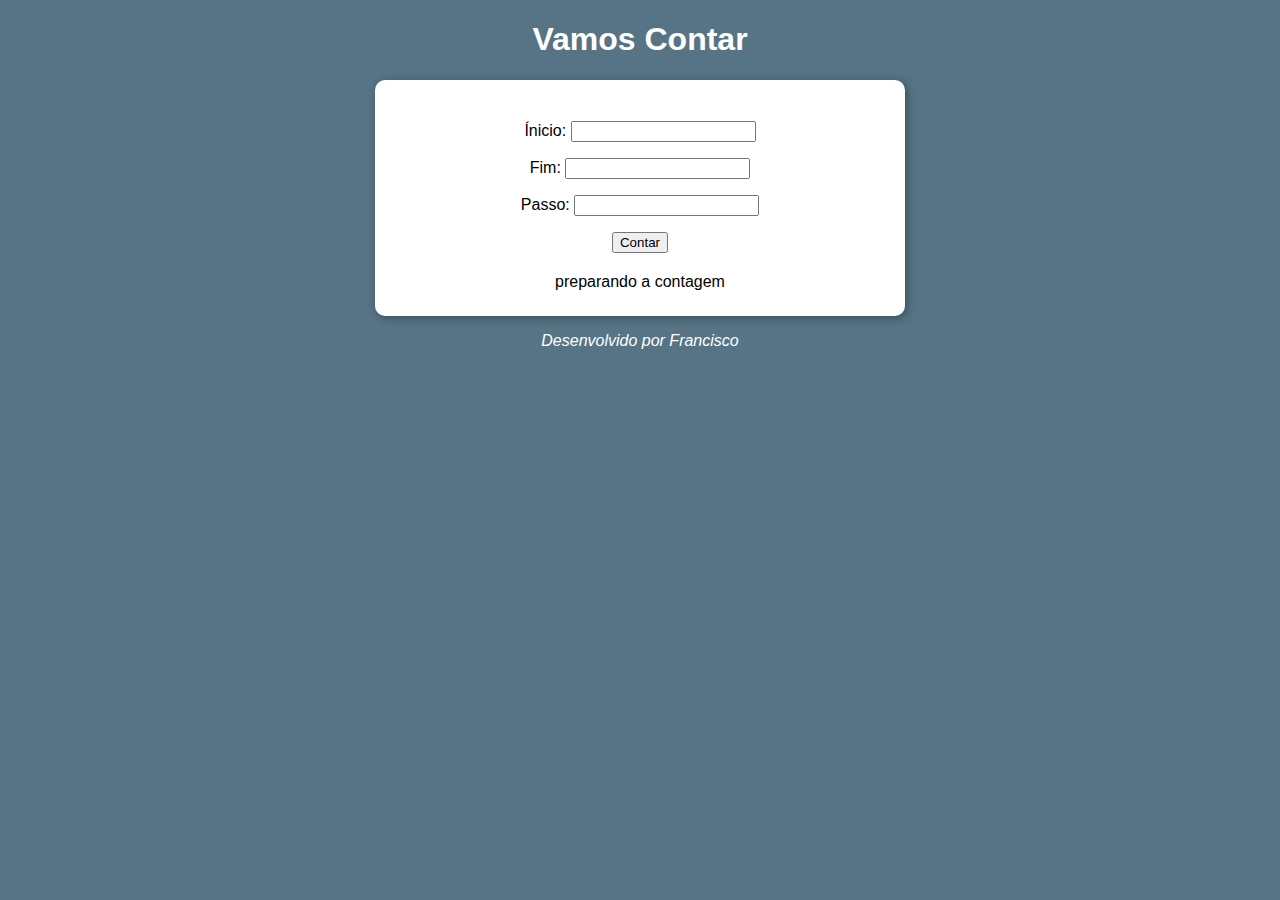
<file: ex003/index.html>
<!DOCTYPE html>
<html lang="pt-br">
<head>
    <meta charset="UTF-8">
    <meta name="viewport" content="width=device-width, initial-scale=1.0">
    <title></title>
    <link rel="stylesheet" href="style.css">
</head>
<body>
    <header>
        <h1>Vamos Contar</h1>
    </header>
    <main>
        <section>
            <div>
                
                <p>
                    Ínicio: <input type="number" name="txtnumero" id="txtnumero1">
                </p>
                <p>
                    Fim: <input type="number" name="txtnumero2" id="txtnumero2">
                </p>
                <p>
                    Passo: <input type="number" name="txtpasso" id="txtpasso">
                </p>
                <input type="button" value="Contar" onclick="contar()"">
            </div>
            <div id="res">
                preparando a contagem
            </div>
        </section>
        <footer>
            <p>Desenvolvido por Francisco</p>
        </footer>
    </main>
    <script src="scriptcontar.js"></script>
</body>
</html>
</file>
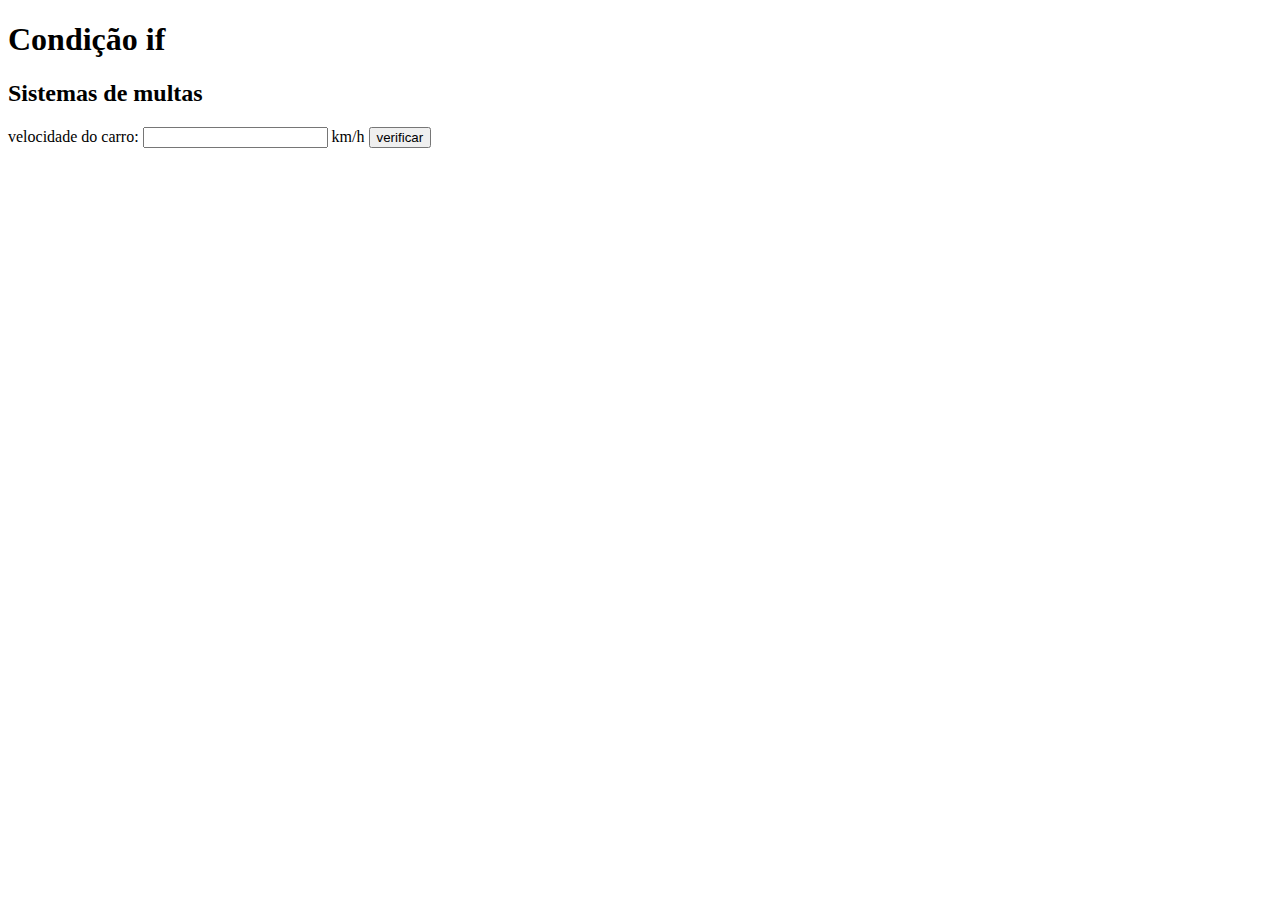
<file: ex001/if.html>
<!DOCTYPE html>
<html lang="pt-br">
<head>
    <meta charset="UTF-8">
    <meta name="viewport" content="width=device-width, initial-scale=1.0">
    <title>testando a velocidade</title>
</head>
<body>
    <h1>Condição if</h1>
    <h2>Sistemas de multas</h2>
    velocidade do carro: <input type="number" name="txtvel" id="txtvel"> km/h
    <input type="button" value="verificar" onclick="calcular()">
    <div id="res">

    </div>
    <script>

        function calcular(){
            var txtv = document.querySelector('input#txtvel')
            var res= document.querySelector('div#res')
            var vel = Number(txtv.value)

            res.innerHTML=`<p>Sua velocidade actual é de <strong>${vel} km/h</strong></p>` 
            
            if (vel > 90){
                res.innerHTML += `você excedeu a velociade 90 km/h. MULTADO!`
            }
            res.innerHTML += `<p> Dirija sempre com segurança</p>`
        }
        
    </script>
</body>
</html>
</file>
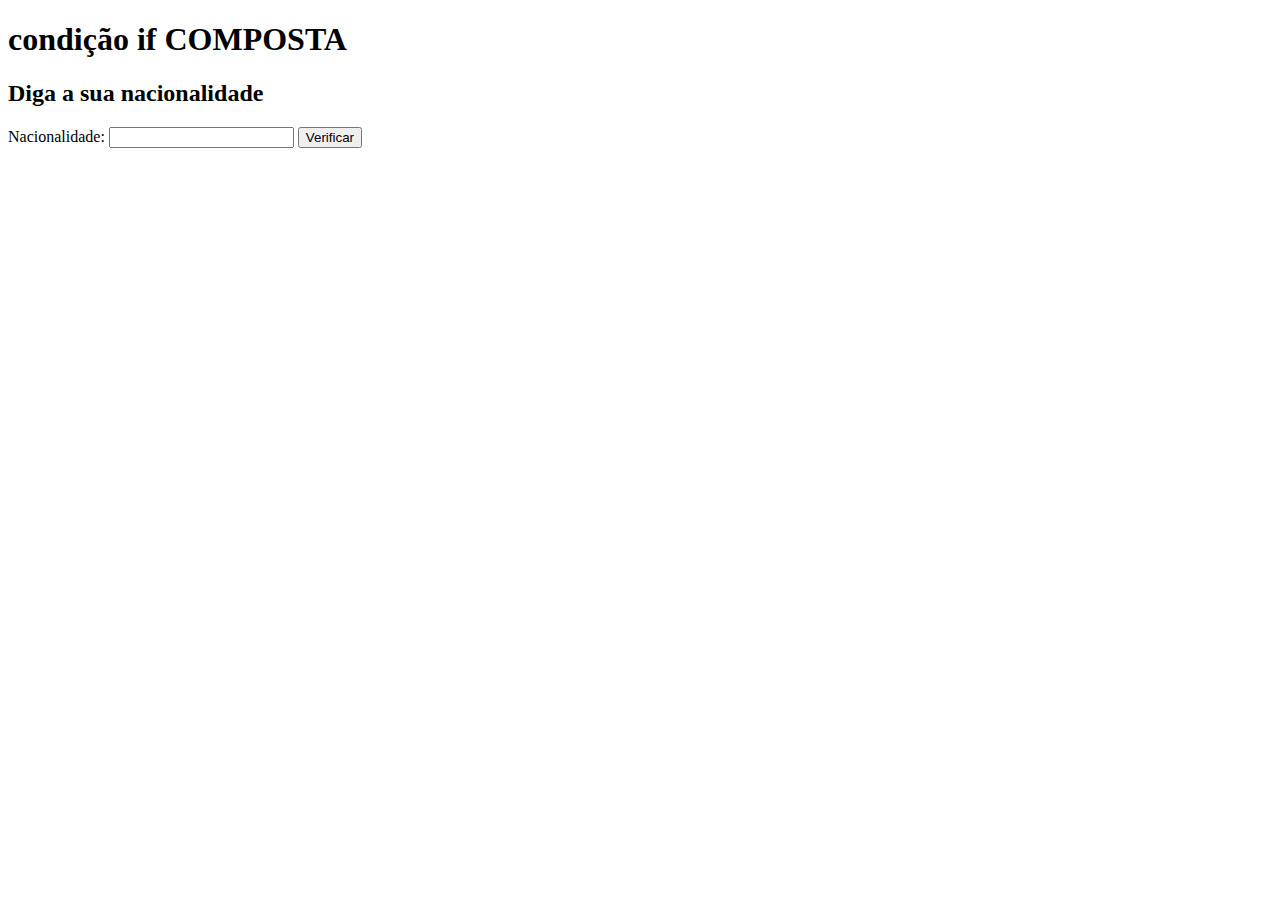
<file: ex001/pais.html>
<!DOCTYPE html>
<html lang="pt-br">
<head>
    <meta charset="UTF-8">
    <meta name="viewport" content="width=device-width, initial-scale=1.0">
    <title>Diga o seu pais</title>
</head>
<body>
    <h1>condição if COMPOSTA</h1>
    <h2>Diga a sua nacionalidade</h2>
    Nacionalidade: <input type="text" name="txtnacionalidade" id="txtnacionalidade" >
    <input type="button" value="Verificar" onclick="verificar()">
    <div id="res">

    </div>
    <script>
        function verificar() {
            var pais = document.querySelector('input#txtnacionalidade')
            var res = document.querySelector('div#res')

            if (pais.value == "angola") {
                res.innerHTML += `<p>A sua nacionalidade é <strong> ${pais.value} </strong> </P>`
            } else {
                res.innerHTML += `<p><stronga> Você é estrangeiro </stronga> </P>`
            }
        }
    </script>
</body>
</html>
</file>
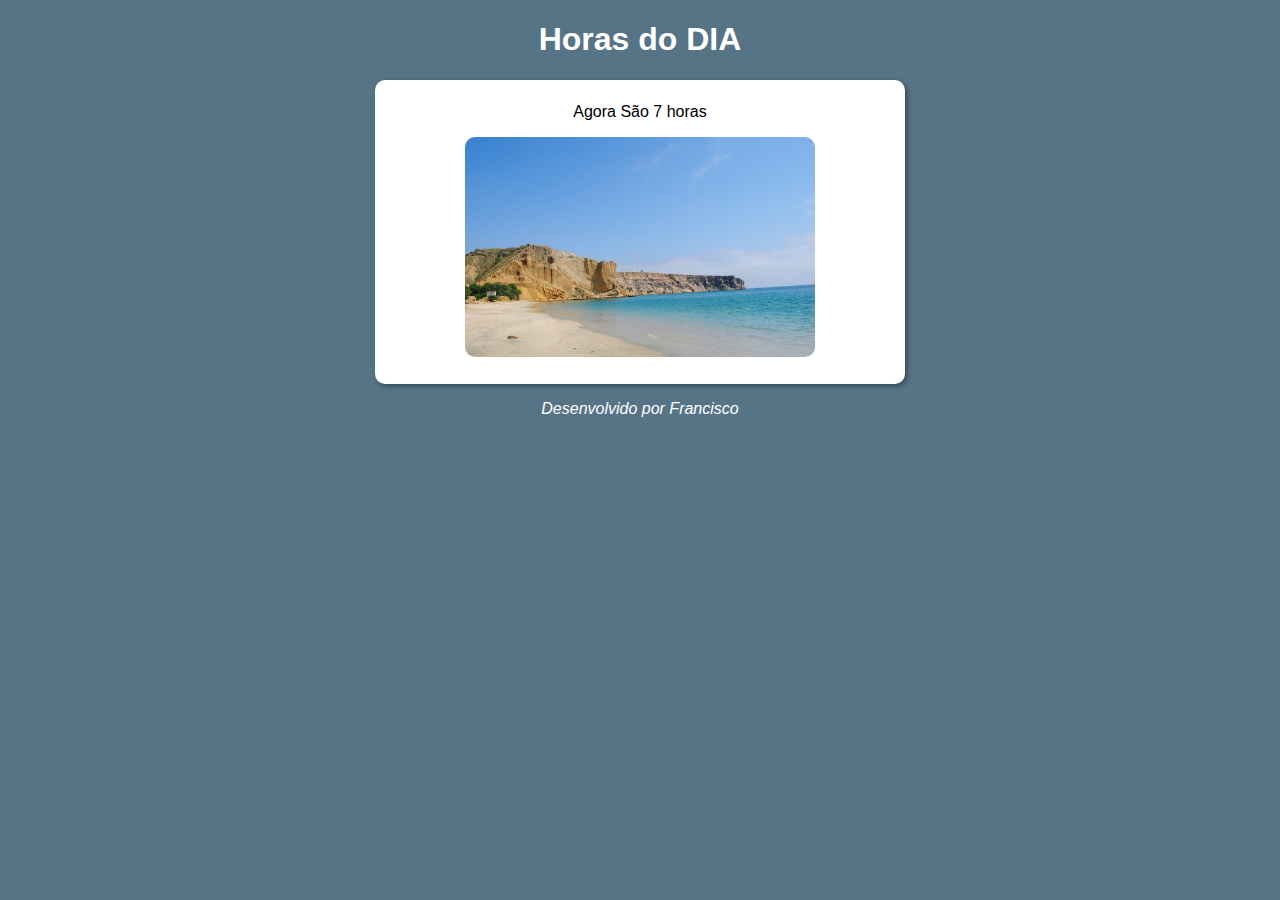
<file: ex002/ifhora.html>
<!DOCTYPE html>
<html lang="pt-br">
<head>
    <meta charset="UTF-8">
    <meta name="viewport" content="width=device-width, initial-scale=1.0">
    <title>hora do dia</title>
    <link rel="stylesheet" href="style.css">
</head>
<body onload="carregar()">
    <header>
        <h1>Horas do DIA</h1>
    </header>
    <main>
        <section>
            <div id="mensagem">
                Aqui vai aparecer a imagem
            </div>
            <div id="foto">
                <img id="imagem" src="img/manha.jpg" alt="foto do dia" width="350" height="220">
            </div>
        </section>
    </main>
    <footer>
        <p>  Desenvolvido por Francisco </p> 
    </footer>
    <script src="scripthora.js"></script>
</body>
</html>
</file>
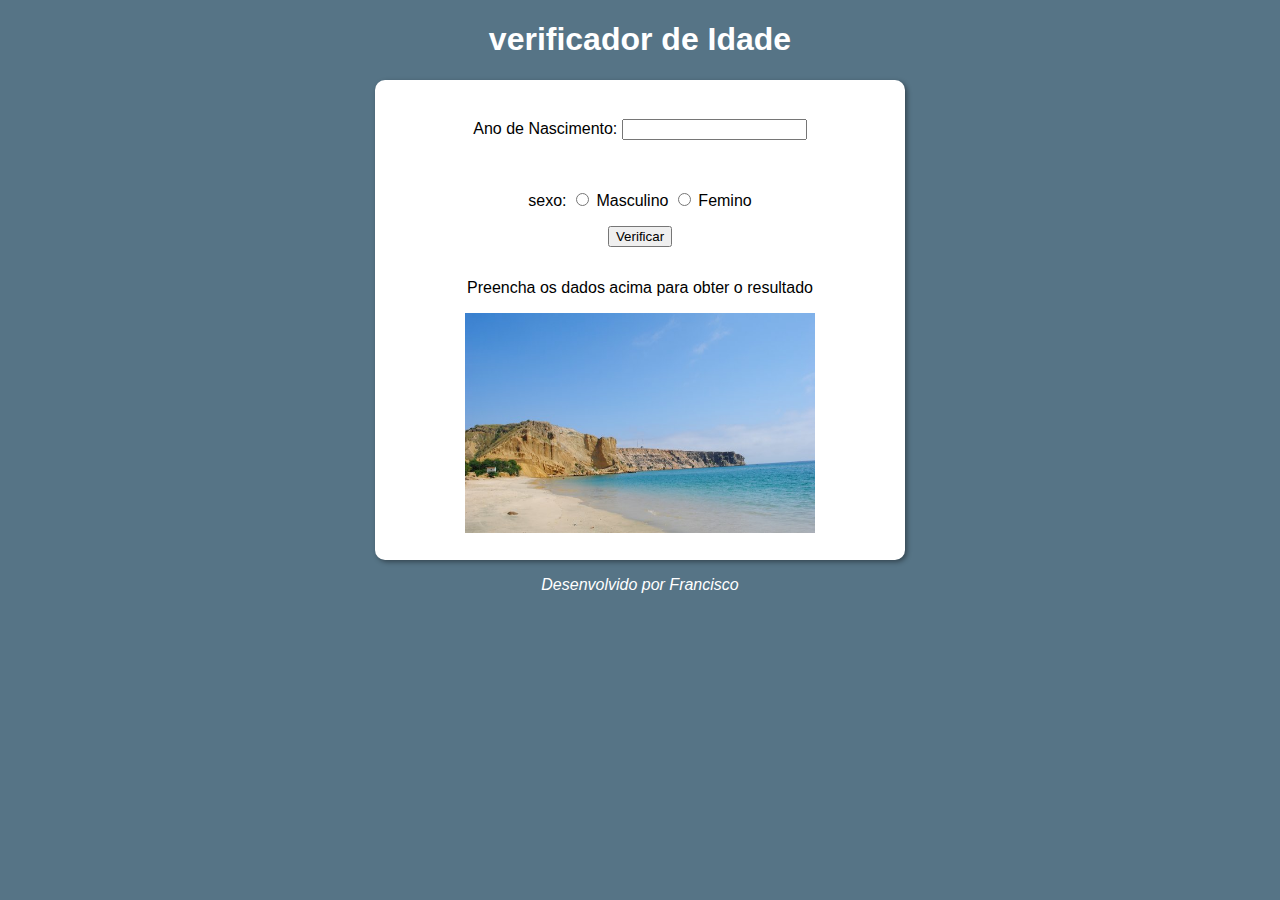
<file: ex002/ifidade.html>
<!DOCTYPE html>
<html lang="pt-br">
<head>
    <meta charset="UTF-8">
    <meta name="viewport" content="width=device-width, initial-scale=1.0">
    <title>verificador de idade</title>
    <link rel="stylesheet" href="style.css">
</head>
<body>
    <header>
        <h1>verificador de Idade</h1>
    </header>
    <main>
        <section>
           
            <div id="foto">
                <p>Ano de Nascimento: <input type="number" name="txtano" id="txtano"></p>  <br> 
                <p>sexo:
                    <input type="radio" name="sexo" id="masc"> 
                    <label for="masc">Masculino</label>
                    <input type="radio" name="sexo" id="fem"> 
                    <label for="fem">Femino</label>
                </p>  
                <input type="button" value="Verificar" onclick="verificar()">
            </div>

            <div id="mensagem">
                <p>Preencha os dados acima para obter o resultado</p>
                <img src="img/manha.jpg" alt="" width="350" height="220">
            </div>
        </section>
    </main>
    <footer>
        <p>Desenvolvido por Francisco </p>
    </footer>
    <script src="scriptidade.js"></script>
</body>
</html>
</file>
<file: ex003/style.css>
@charset "UTF-8";

body{
    font-family: Arial, Helvetica, sans-serif;
    background-color:  rgba(15, 58, 83, 0.705);;
}

header{
    color: white;
    text-align: center;
}
section{
    background: white;
    border-radius: 10px;
    width: 500px;
    margin: auto;
    padding: 15px;
    box-shadow: 2px 2px 8px rgba(0, 0, 0, 0.349);
}
div{
    text-align: center;
    padding: 10px;
}
footer{
    color: white;
    font-style: italic;
    text-align: center;
}
</file>
<file: ex002/style.css>
@charset "UTF-8";

body{
    background-color: rgba(15, 58, 83, 0.705);
    font-family: Arial, Helvetica, sans-serif;
}

header h1{
   color: white;
   text-align: center;
}
section{
    background: white;
    border-radius: 10px;
    padding: 15px;
    width: 500px;
    margin: auto;
    box-shadow: 2px 2px 5px rgba(0, 0, 0, 0.404);
}
div{
    text-align: center;
    padding: 8px;
}
#foto img{
    border-radius: 10px;
}
footer p{
color: white;
text-align:  center;
font-style: italic;
}
</file>
